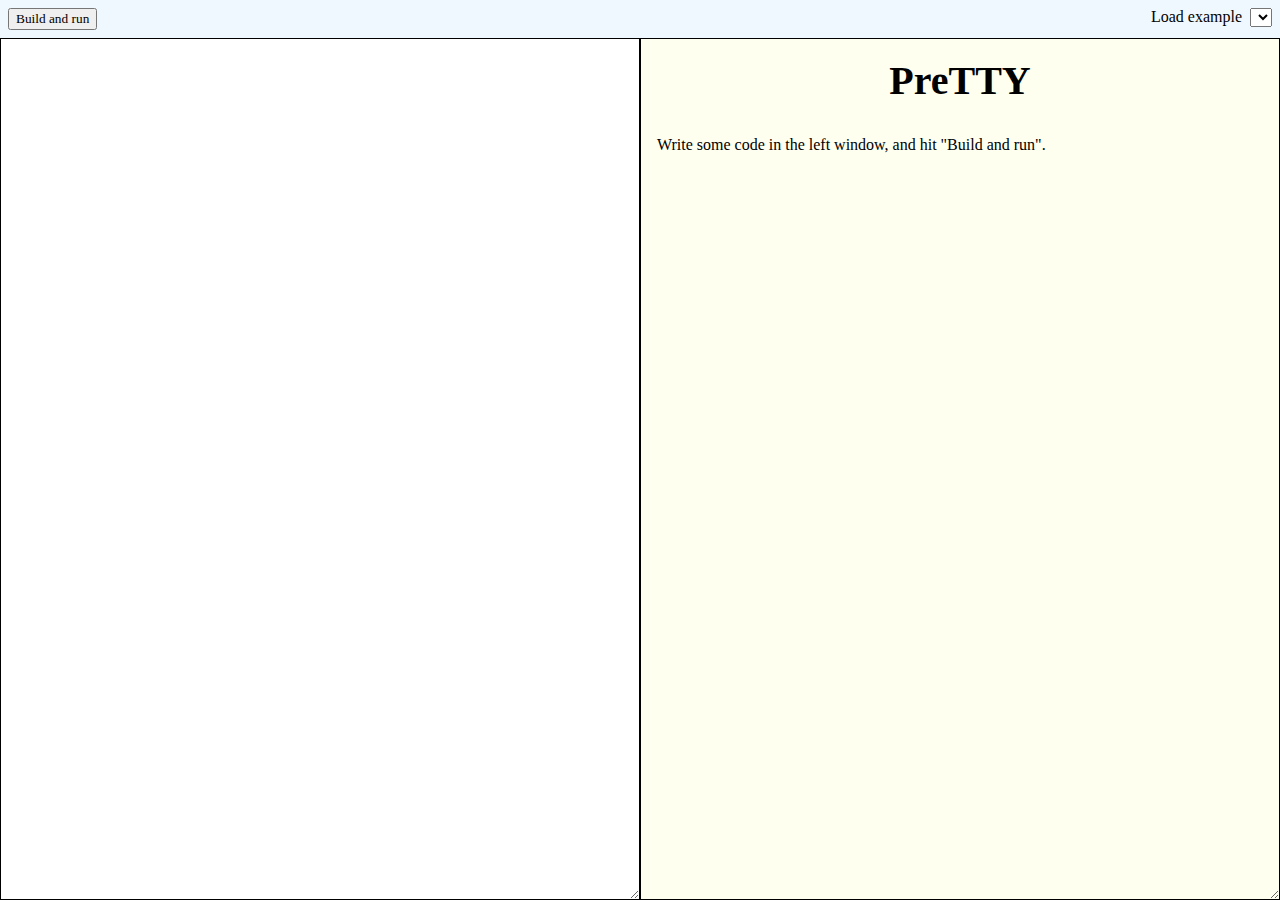
<file: client/index.html>
<!DOCTYPE html>
<html lang="en">
<head>
<meta charset="UTF-8">
<meta name="viewport" content="width=device-width,initial-scale=1">
<meta name="referrer" content="no-referrer">
<title>PreTTY Workbench</title>
<style>
*{font-family:"Andika"}

*{box-sizing:border-box}

html{height:100%; margin:0; padding:0}
body{height:100%; margin:0; padding:0}

#app{width:100%; height:100%; display:grid; grid-template-rows: max-content 1fr;}
#actions{width:100%; padding: 0.0rem; padding-left:0.5rem; background-color:aliceblue;    display: flex;
   justify-content: space-between;padding-right:0.25rem}
input,select,label{margin-top:0.5rem; margin-bottom:0.5rem; margin-right:0.25rem}
#shutdown{flow:right}
#main
{
  display:flex;
  height: 100%;
}

#source_editor
{
  width: max-content;
  border: 1px solid;
  overflow: auto;
  padding: 0.5rem;
  margin: 0px;
  flex: 0 1 auto;
  resize: horizontal;
  white-space: pre;
  tab-size: 4;
}

#output_frame
{
  width: max-content;
  margin: 0px;
  border: 1px solid;
  overflow: auto;
  padding: 0rem;
  resize: horizontal;
  flex: 1 0 auto;
}


textarea{font-family:"Cascadia code"; font-size:14px}
</style>
<script>
window.onbeforeunload = function()
{
	var req = new XMLHttpRequest();
	req.open("GET", "/!shutdown?api_key=$api_key");
	req.setRequestHeader("Content-Type", "application/json");
	req.send(JSON.stringify({}));
}

function maximize_output()
{
	document.getElementById("source_editor").style.width = "0%";
	document.getElementById("output_frame").style.width = "100%";
	document.getElementById("output_frame").style.width = "max-content";
	document.getElementById("output_frame").focus();
}

function maximize_editor()
{
	document.getElementById("source_editor").style.width = "100%";
	document.getElementById("output_frame").style.width = "0%";
	document.getElementById("source_editor").focus();
}

function source_editor_key_handler(e)
{
	if(e.key === "Tab" && !e.altKey && !e.ctrlKey)
	{
		e.preventDefault();
		const textArea = e.currentTarget;
		if(!e.shiftKey)
		{ textArea.setRangeText("\t", textArea.selectionStart, textArea.selectionEnd, "end"); }
	}
	else
	if(e.key === "Enter" && e.ctrlKey)
	{
		document.getElementById("build_and_run").click();
	}
	else
	if(e.key === "ArrowRight" && e.ctrlKey)
	{
		e.preventDefault();
		document.getElementById("build_and_run").click();
		maximize_output();

	}
	else
	if(e.key === "ArrowLeft" && e.ctrlKey)
	{
		maximize_editor();
	}
}

function document_on_key_down(e)
{
	if(e.key === "ArrowRight" && e.ctrlKey)
	{
		e.preventDefault();
		document.getElementById("build_and_run").click();
		maximize_output();

	}
	else
	if(e.key === "ArrowLeft" && e.ctrlKey)
	{
		maximize_editor();
	}
}

function set_panel_size(e)
{
  document.getElementById("source_editor").style.width = "50%";
}

</script>
</head>
<body onload="set_panel_size(event)" onkeydown="document_on_key_down(event)">
<div id="app">
	<form target="output" id="actions" method="post" enctype="multipart/form-data">
		<div>
		<input type="submit" id="build_and_run" value="Build and run" formaction="/build_and_run">
		</div>
		<div>
		<label for="load_example">Load example</label>
		<select id="load_example">
		</select>
		</div>
		<input type="hidden" name="api_key" value="$api_key">
	</form>

	<div id="main">
		<textarea id="source_editor" name="source" form="actions" onkeydown="source_editor_key_handler(event)"></textarea>

		<iframe name="output" src="quick_start.html?api_key=$api_key" id="output_frame"></iframe>
	</div>
</div>
</body>
</html>
</file>
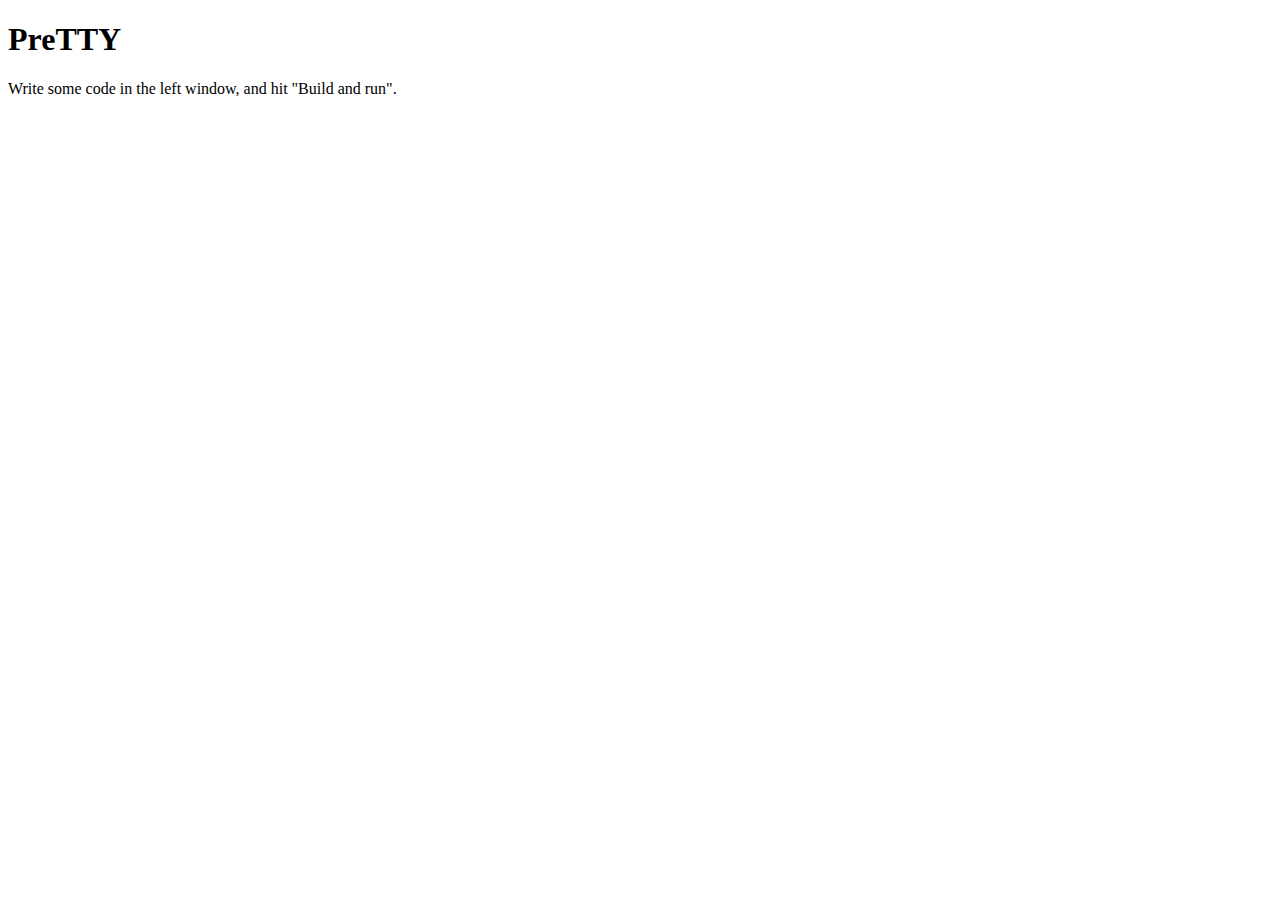
<file: client/default.html>
<!DOCTYPE html>
<html lang="en">
<meta charset="UTF-8">
<meta name="referrer" content="no-referrer">
<meta name="viewport" content="width=device-width,initial-scale=1">
<title>PreTTY output</title>
<link rel="stylesheet" href="https://latex.now.sh/style.min.css">
<style>
*{font-family:"Andika";}
code,pre{font-family:"Cascadia code"; font-size:1.1rem}
</style>
<body>

<h1>PreTTY</h1>
<p>Write some code in the left window, and hit "Build and run".</p>
</body>
</html>
</file>
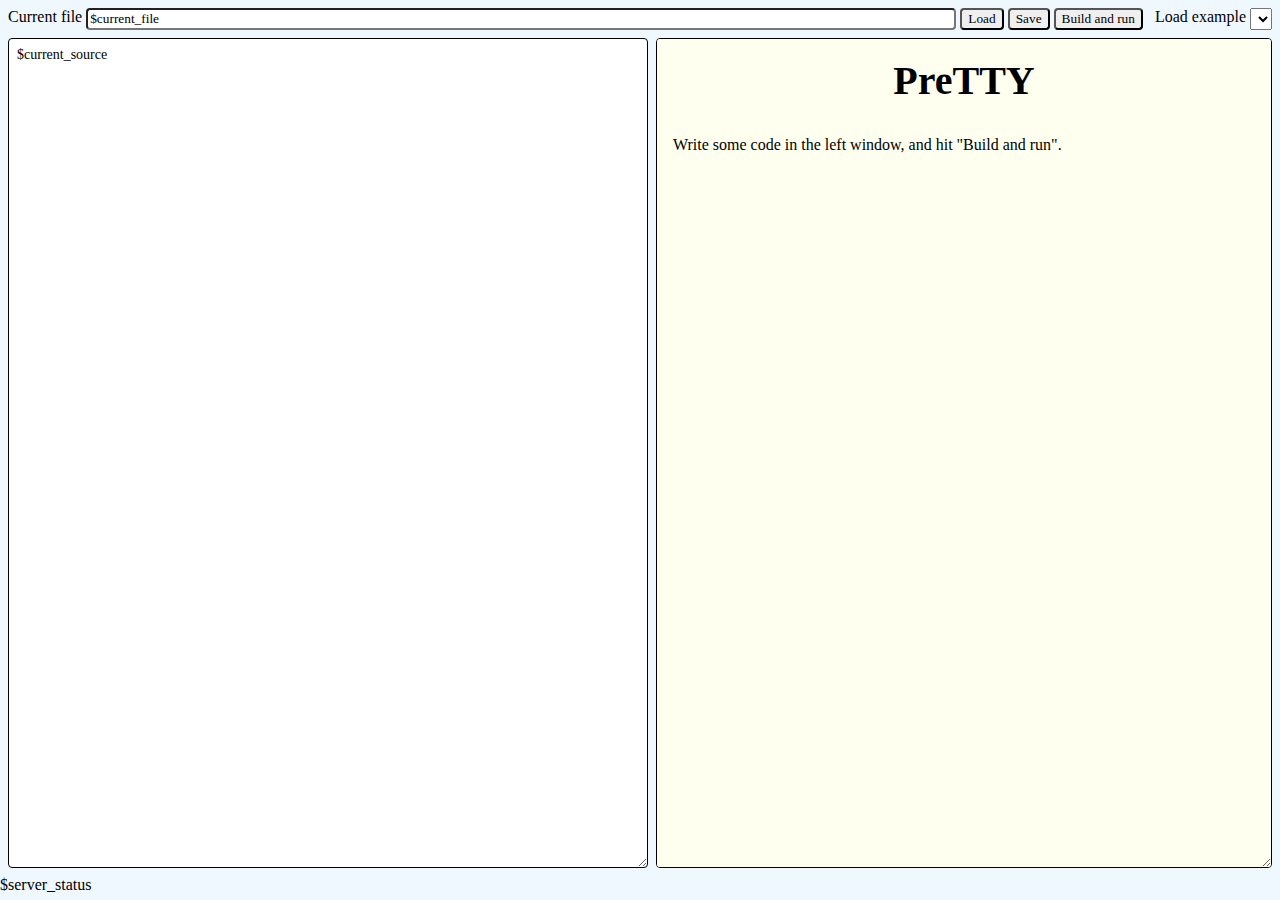
<file: client/main_page.html>
<!DOCTYPE html>
<html lang="en">
<head>
<meta charset="UTF-8">
<meta name="viewport" content="width=device-width,initial-scale=1">
<meta name="referrer" content="no-referrer">
<title>PreTTY Workbench</title>
<link rel="stylesheet" href="main_page.css?api_key=$api_key">
<script src="main_page.js?api_key=$api_key"></script>
</head>
<body onload="set_panel_size(event)" onkeydown="document_on_key_down(event)">
<div id="app">
	<form id="actions" method="post" enctype="multipart/form-data">
		<label for="filename">Current file</label>
		<input type="text" id="filename" name="filename" value="$current_file">
		<input type="submit" id="load" value="Load" formaction="/load">
		<input type="submit" id="save" value="Save" formaction="/save" formtarget="server_status">
		<input type="submit" id="build_and_run" value="Build and run" formaction="/build_and_run"
			formtarget="output">
		<label for="load_example">Load example</label>
		<select id="load_example">
		</select>
		<input type="hidden" name="api_key" value="$api_key">
	</form>

	<div id="main">
		<textarea id="source_editor" name="source" form="actions" onkeydown="source_editor_key_handler(event)">$current_source</textarea>
		<iframe name="output" src="quick_start.html?api_key=$api_key" id="output_frame"></iframe>
	</div>

	<iframe name="server_status" id="status_frame" src="status.html?api_key=$api_key"></iframe>
</div>
</body>
</html>
</file>
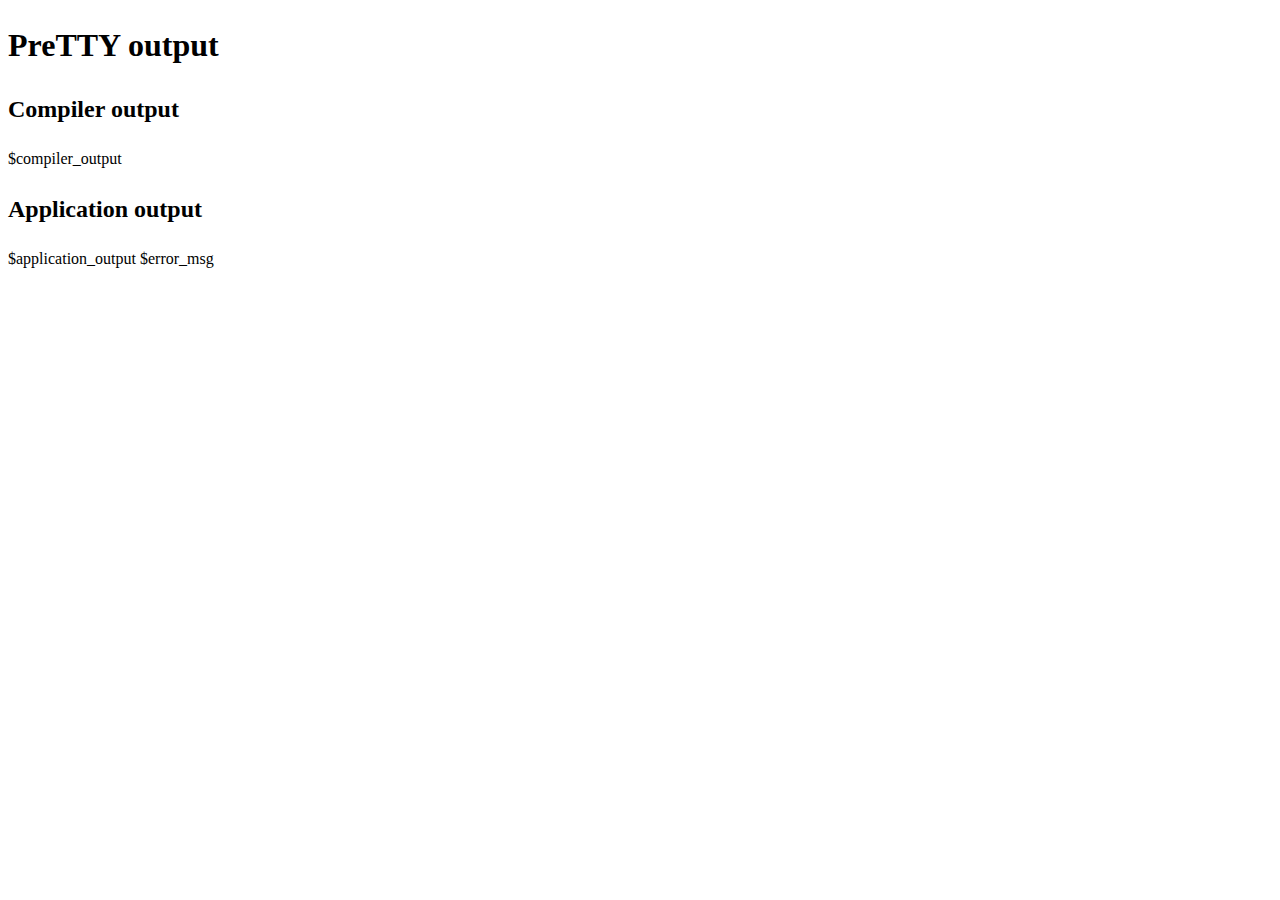
<file: client/output.html>
<!DOCTYPE html>
<html lang="en">
<head>
<meta charset="UTF-8">
<meta name="referrer" content="no-referrer">
<title>PreTTY output</title>
<link rel="stylesheet" href="https://latex.now.sh/style.min.css" />
<style>
body{max-width:100%; line-height:1.5}
*{font-family:"Andika";}
code,pre{font-family:"Cascadia code"}
ol.range_content > li
{
	display:inline list-item;
	margin-right:1rem
}
ol.range_content > li::marker
{
	content: "[" counter(list-item) "]\00A0";
	font-size: small
}
</style>
</head>
<body onkeydown="window.parent.document_on_key_down(event)">
<h1>PreTTY output</h1>
<section>
<h2>Compiler output</h2>
$compiler_output
</section>
<section>
<h2>Application output</h2>
$application_output
$error_msg
</section>
</body>
</html>
</file>
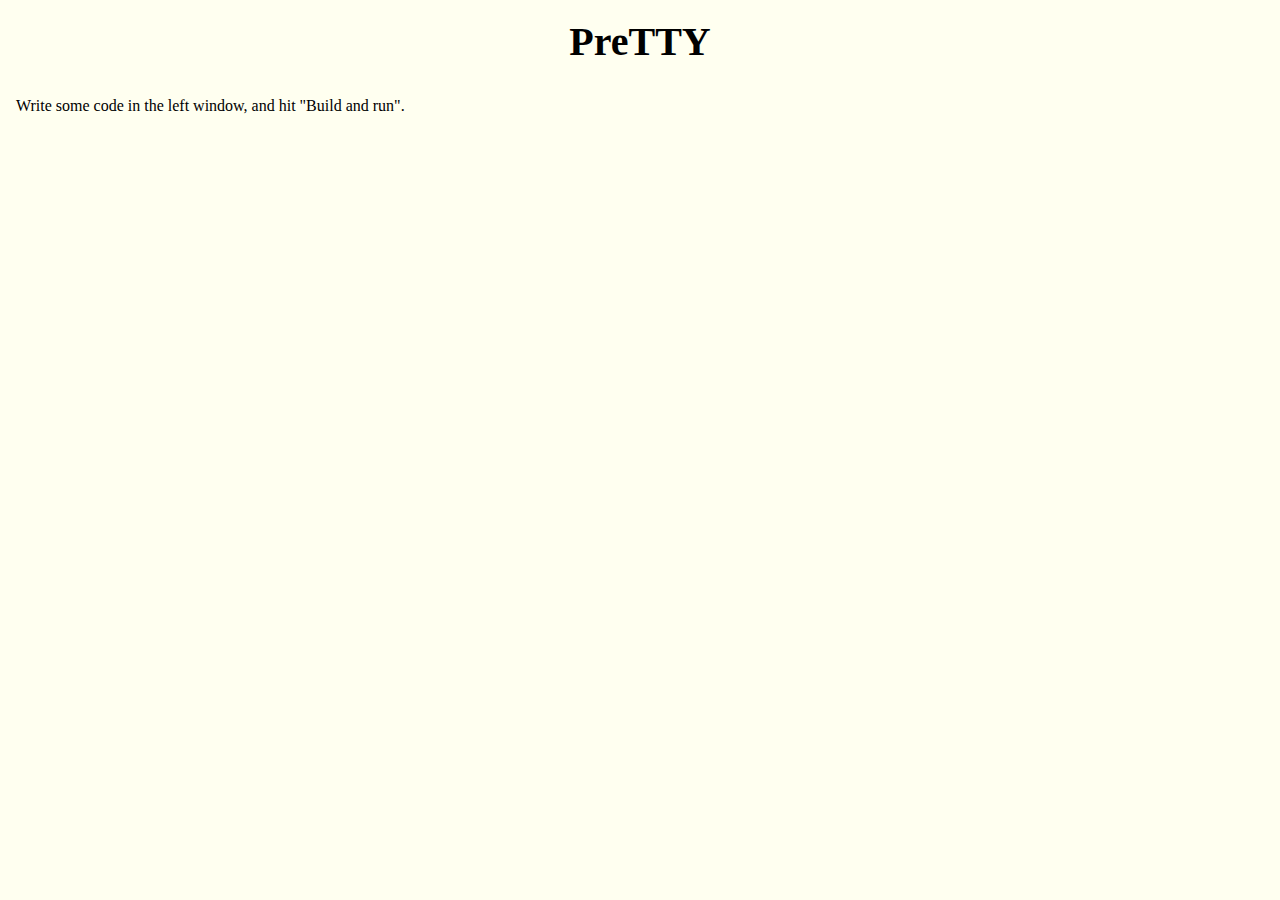
<file: client/quick_start.html>
<!DOCTYPE html>
<html lang="en">
<meta charset="UTF-8">
<meta name="referrer" content="no-referrer">
<meta name="viewport" content="width=device-width,initial-scale=1">
<title>PreTTY output</title>
<link rel="stylesheet" href="document.css?api_key=$api_key">
<h1>PreTTY</h1>
<p>Write some code in the left window, and hit "Build and run".</p>
</body>
</html>
</file>
<file: client/main_page.css>
*{font-family:"Andika"}

*{box-sizing:border-box}

html{height: 100%; margin:0; padding: 0}
body{height: 100%; margin:0; padding: 0; background-color:aliceblue;}
textarea{font-family: "Cascadia code"; font-size: 14px; border-radius: 0.25rem}
iframe{border-radius: 0.25rem}
label{margin-right:0.25rem; margin-left:0.5rem}
input{margin-right:0.25rem; border-radius: 0.25rem}

#app
{
	width: 100%;
	height: 100%;
	display: flex;
	flex-direction: column
}

#actions
{
	width:100%;
	padding:0.5rem;
	padding-left:0.0rem;
	display: flex;
}

#filename
{
	flex-grow: 1;
}

#main
{
	display: flex;
	padding-bottom: 0.5rem;
	flex-grow: 1
}

#source_editor
{
	width: max-content;
	border: 1px solid;
	overflow: auto;
	padding: 0.5rem;
	margin: 0px;
	white-space: pre;
	tab-size: 4;
	margin-right:0.25rem;
	margin-left:0.5rem;
	resize: horizontal;
}

#output_frame
{
	width: max-content;
	margin: 0px;
	border: 1px solid;
	overflow: auto;
	padding: 0rem;
	resize: horizontal;
	flex-grow: 1;
	margin-left:0.25rem;
	margin-right:0.5rem;
}

#status_frame
{
	height: 1.5rem;
	border: 0px;
}
</file>
<file: client/document.css>
*{ margin: 0; }

body{max-width: 100%; line-height: 1.5}
*{font-family: "Andika";}
code, pre{font-family: "Cascadia code"}

body{background-color:Ivory; padding: 1rem}

hr{border: 1px: solid}

p, table{margin-top: 0.5rem;}

table{margin-left:1rem; margin-right:1rem; border-collapse: collapse}
td{vertical-align: top; padding-right: 1rem;}
td{border-bottom: 1px solid; border-color:Indigo;}
table.single_row td {border: 0px solid}

hr+p, hr{margin-top: 0.5rem;}

h1
{
	font-size: 2.5rem;
	line-height: 3.25rem;
	margin-bottom: 1.625rem;
	text-align: center
}

h2 {font-size: 1.7rem; line-height: 2rem; margin-top: 3rem;}

h3 {font-size: 1.4rem;  margin-top: 2.5rem;}

h4 {font-size: 1.2rem; margin-top: 2rem;}

h5 {font-size: 1rem; margin-top: 1.8rem;}

h6
{
  font-size: 1rem;
  font-style: italic;
  font-weight: normal;
  margin-top: 2.5rem;
}

h3, h4, h5, h6 { line-height: 1.625rem; }

h1 + h2 { margin-top: 1.625rem; }

h2 + h3, h3 + h4, h4 + h5 { margin-top: 0.8rem; }

h5 + h6 { margin-top: -0.8rem; }

h2, h3, h4, h5, h6 { margin-bottom: 0.8rem;}

a{color:Indigo}
a::hover{text-decoration:underline}
a::visited{color:Indigo}

.box, pre
{
	border:1px solid;
	padding: 0.5rem;
	margin:1rem;
	border-radius: 0.5rem
}

.range_content > li
{
	display:inline list-item;
	margin-right:1rem
}

.range_content > li::marker
{
	content: "[" counter(list-item) "]\00A0";
	font-size: small
}

.tuple_content > li
{
	display:inline list-item;
	margin-right:1rem
}

.tuple_content > li::marker
{
	content: "[" counter(list-item) "]\00A0";
	font-size: small
}

figure
{
	max-width:62%;
	margin-left:auto;
	margin-right:auto
}

polyline.curve_0
{
	stroke: firebrick;
}

polyline.curve_1
{
	stroke: deeppink;
}

polyline.curve_2
{
	stroke: tomato;
}

polyline.curve_3
{
	stroke: deeppink;
}

polyline.curve_4
{
	stroke: DarkKhaki;
}

polyline.curve_5
{
	stroke: MediumSeaGreen;
}

polyline.curve_6
{
	stroke: Teal;
}

polyline.curve_7
{
	stroke: RoyalBlue;
}


polyline.x_grid, polyline.y_grid
{
	stroke: black;
	stroke-opacity: 0.25
}

rect.axis_box
{
	stroke: black;
}
</file>
